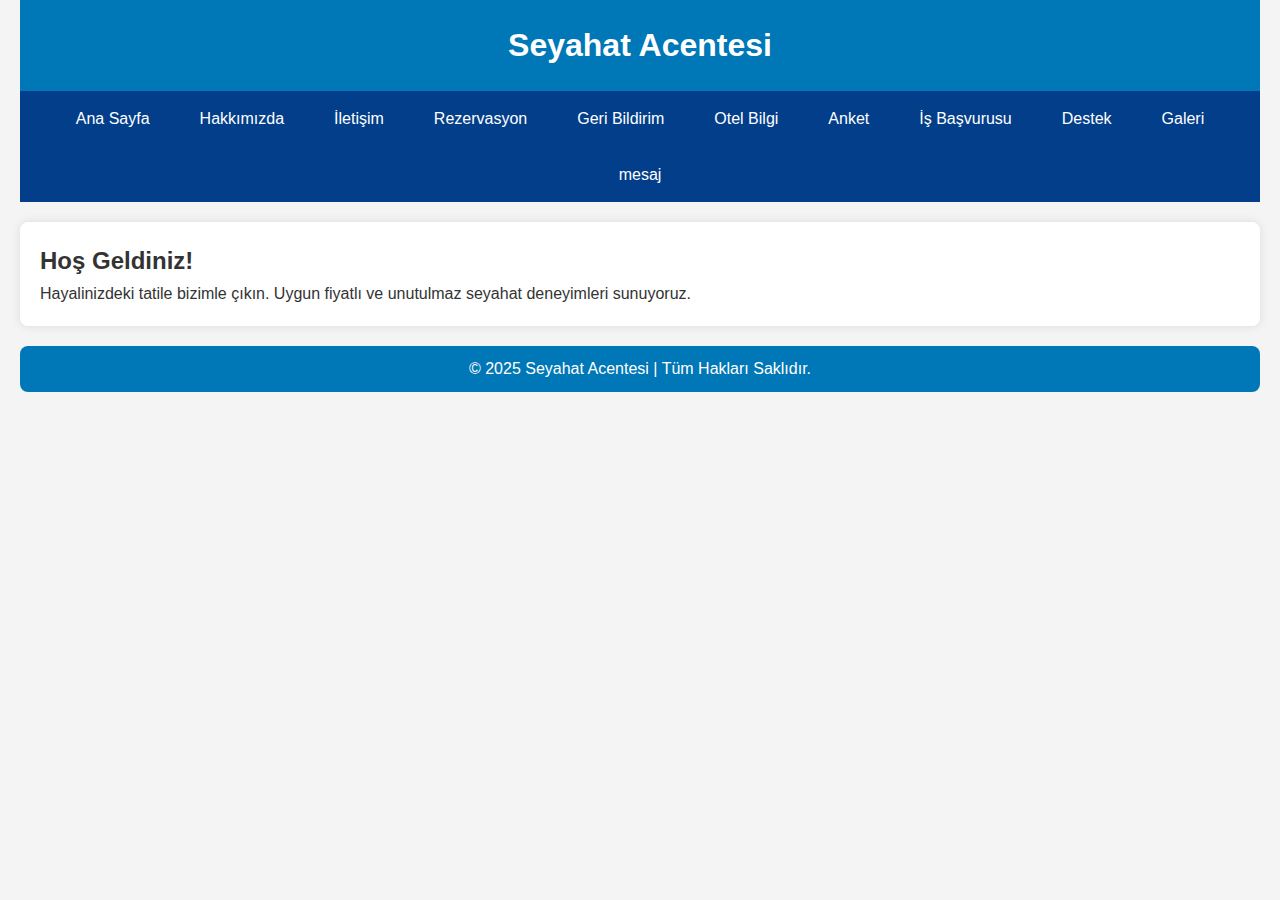
<file: index.html>
<!DOCTYPE html>
<html lang="tr">
<head>
    <meta charset="UTF-8">
    <title>Ana Sayfa - Seyahat Acentesi</title>
    <link rel="stylesheet" href="styles/style.css"> <!-- CSS dosyasını bağlıyoruz -->
    <meta name="viewport" content="width=device-width, initial-scale=1.0"> <!-- Responsive tasarım için -->
</head>
<body>

<header>
    <h1>Seyahat Acentesi</h1>
</header>

<nav>
    <!-- Navbar: Tüm sayfalara buradan erişim sağlanacak -->
    <ul>
        <li><a href="index.html">Ana Sayfa</a></li>
        <li><a href="about.html">Hakkımızda</a></li>
        <li><a href="contact.html">İletişim</a></li>
        <li><a href="reservation.html">Rezervasyon</a></li>
        <li><a href="feedback.html">Geri Bildirim</a></li>
        <li><a href="otelbilgi.html">Otel Bilgi</a></li>
        <li><a href="survey.html">Anket</a></li>
        <li><a href="job.html">İş Başvurusu</a></li>
        <li><a href="support.html">Destek</a></li>
        <li><a href="gallery.html">Galeri</a></li>
        <li><a href="message.html">mesaj</a></li>
        
    </ul>
</nav>

<main>
    <h2>Hoş Geldiniz!</h2>
    <p>Hayalinizdeki tatile bizimle çıkın. Uygun fiyatlı ve unutulmaz seyahat deneyimleri sunuyoruz.</p>
</main>

<footer>
    <p>&copy; 2025 Seyahat Acentesi | Tüm Hakları Saklıdır.</p>
</footer>

<script src="scripts/myscript.js"></script> <!-- JS dosyasını bağlıyoruz -->

</body>
</html>
</file>
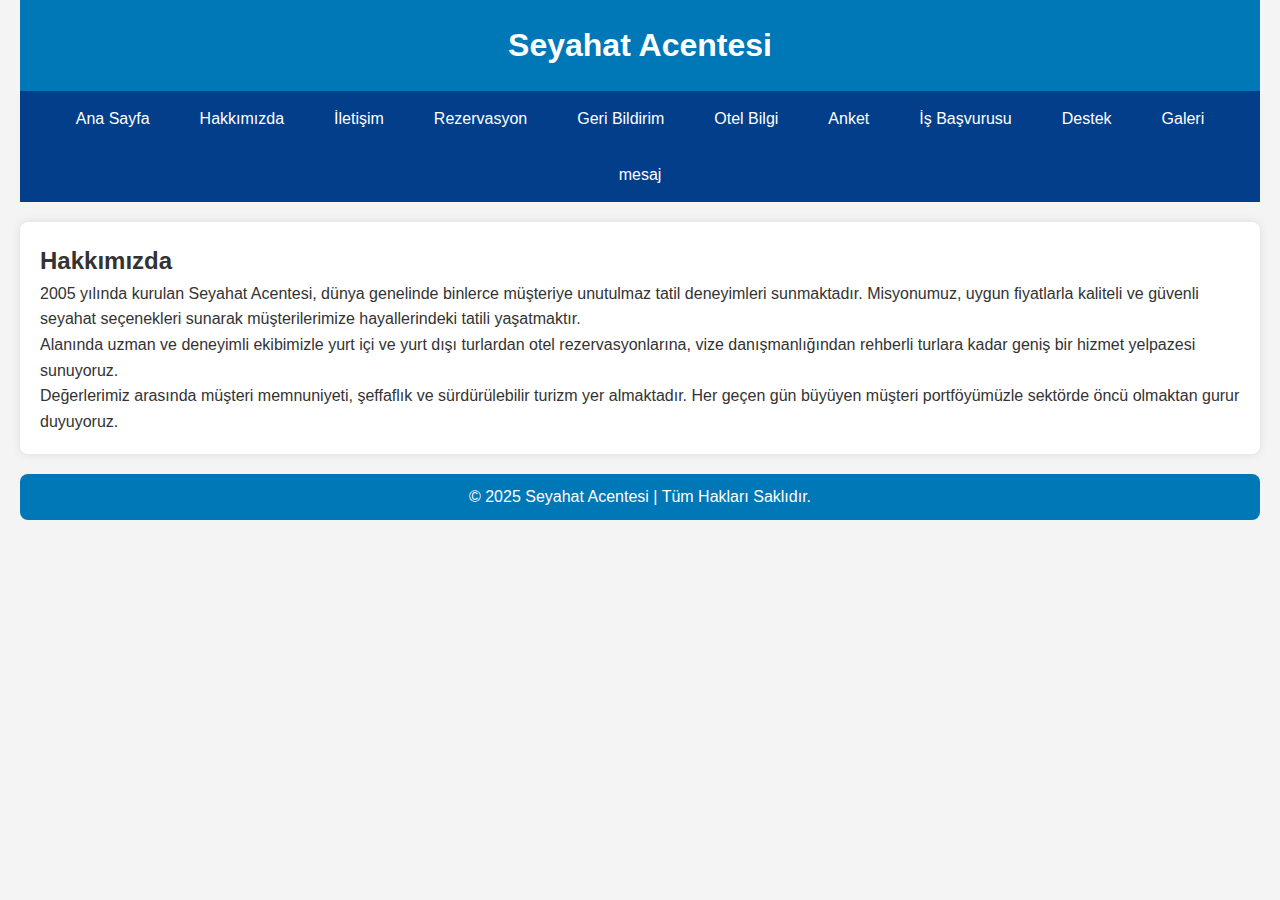
<file: about.html>
<!DOCTYPE html>
<html lang="tr">
<head>
    <meta charset="UTF-8">
    <title>Hakkımızda - Seyahat Acentesi</title>
    <link rel="stylesheet" href="styles/style.css"> <!-- CSS dosyasını bağlıyoruz -->
    <meta name="viewport" content="width=device-width, initial-scale=1.0"> <!-- Responsive yapı için -->
</head>
<body>

<header>
    <h1>Seyahat Acentesi</h1> <!-- Başlık -->
</header>

<nav>
    <!-- Navbar: Tüm sayfalara erişim sağlanacak -->
    <ul>
        <li><a href="index.html">Ana Sayfa</a></li>
        <li><a href="about.html">Hakkımızda</a></li>
        <li><a href="contact.html">İletişim</a></li>
        <li><a href="reservation.html">Rezervasyon</a></li>
        <li><a href="feedback.html">Geri Bildirim</a></li>
        <li><a href="otelbilgi.html">Otel Bilgi</a></li>
        <li><a href="survey.html">Anket</a></li>
        <li><a href="job.html">İş Başvurusu</a></li>
        <li><a href="support.html">Destek</a></li>
        <li><a href="gallery.html">Galeri</a></li>
        <li><a href="message.html">mesaj</a></li>
    </ul>
</nav>

<main>
    <h2>Hakkımızda</h2> <!-- Sayfa başlığı -->

    <p>2005 yılında kurulan Seyahat Acentesi, dünya genelinde binlerce müşteriye unutulmaz tatil deneyimleri sunmaktadır. Misyonumuz, uygun fiyatlarla kaliteli ve güvenli seyahat seçenekleri sunarak müşterilerimize hayallerindeki tatili yaşatmaktır.</p>

    <p>Alanında uzman ve deneyimli ekibimizle yurt içi ve yurt dışı turlardan otel rezervasyonlarına, vize danışmanlığından rehberli turlara kadar geniş bir hizmet yelpazesi sunuyoruz.</p>

    <p>Değerlerimiz arasında müşteri memnuniyeti, şeffaflık ve sürdürülebilir turizm yer almaktadır. Her geçen gün büyüyen müşteri portföyümüzle sektörde öncü olmaktan gurur duyuyoruz.</p>

</main>

<footer>
    <p>&copy; 2025 Seyahat Acentesi | Tüm Hakları Saklıdır.</p> <!-- Footer -->
</footer>

<script src="scripts/myscript.js"></script> <!-- JS dosyasını bağlıyoruz -->

</body>
</html>
</file>
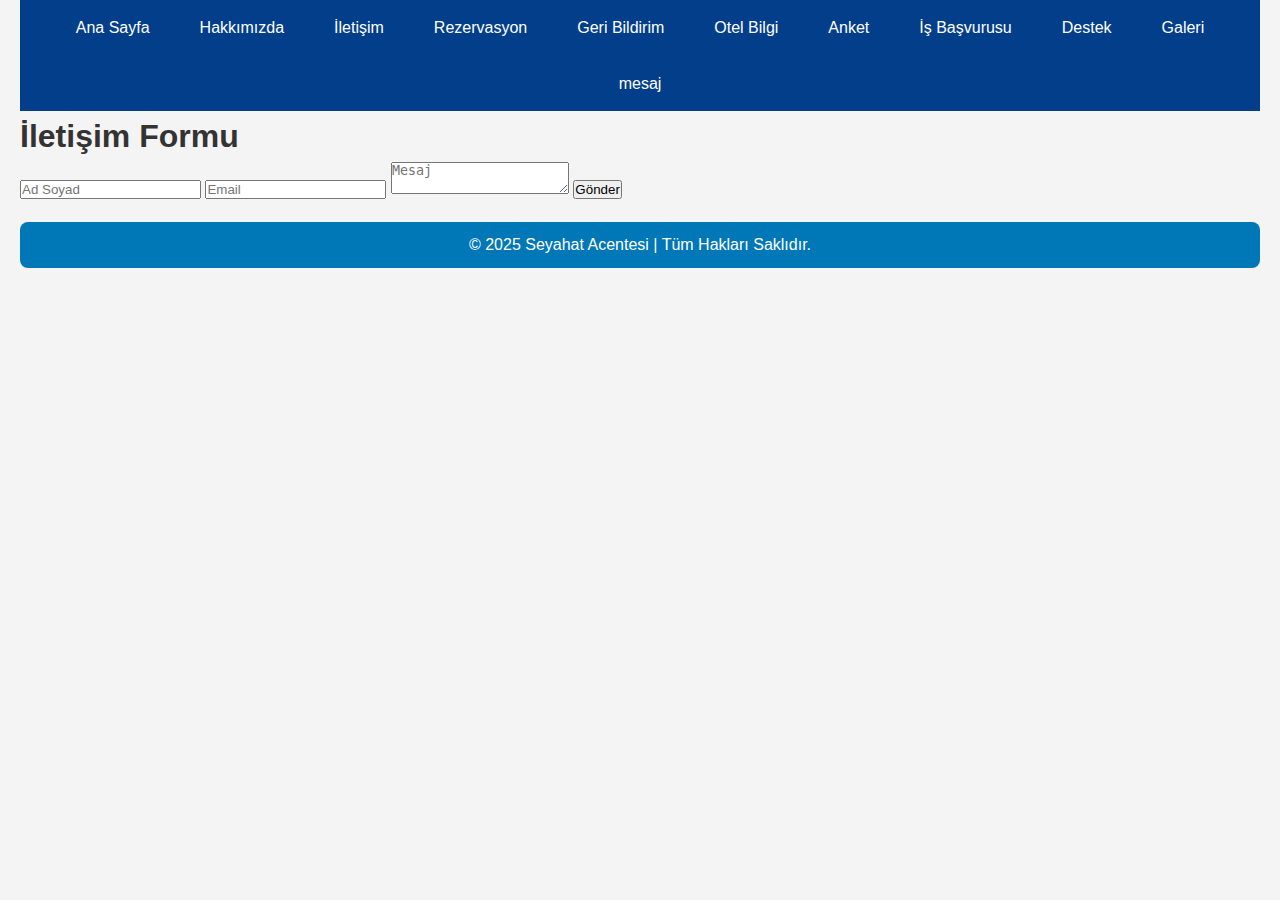
<file: contact.html>
<!DOCTYPE html>
<html lang="tr">
<head>
    <meta charset="UTF-8">
    <title>Ana Sayfa - Seyahat Acentesi</title>
    <link rel="stylesheet" href="styles/style.css">
</head>
<body>
<nav>
    <!-- Navbar: Tüm sayfalara buradan erişim sağlanacak -->
    <ul>
        <li><a href="index.html">Ana Sayfa</a></li>
        <li><a href="about.html">Hakkımızda</a></li>
        <li><a href="contact.html">İletişim</a></li>
        <li><a href="reservation.html">Rezervasyon</a></li>
        <li><a href="feedback.html">Geri Bildirim</a></li>
        <li><a href="otelbilgi.html">Otel Bilgi</a></li>
        <li><a href="survey.html">Anket</a></li>
        <li><a href="job.html">İş Başvurusu</a></li>
        <li><a href="support.html">Destek</a></li>
        <li><a href="gallery.html">Galeri</a></li>
        <li><a href="message.html">mesaj</a></li>
        
    </ul>
</nav>
<h1>İletişim Formu</h1>

<form id="contactForm">
    <input type="text" id="name" placeholder="Ad Soyad" required>
    <input type="email" id="email" placeholder="Email" required>
    <textarea id="message" placeholder="Mesaj" required></textarea>
    <button type="submit">Gönder</button>
</form>
<script src="scripts/myscript.js"></script>

<footer>
    <p>&copy; 2025 Seyahat Acentesi | Tüm Hakları Saklıdır.</p> <!-- Footer -->
</footer>
<script src="scripts/myscript.js"></script>
</body>
</html>
</file>
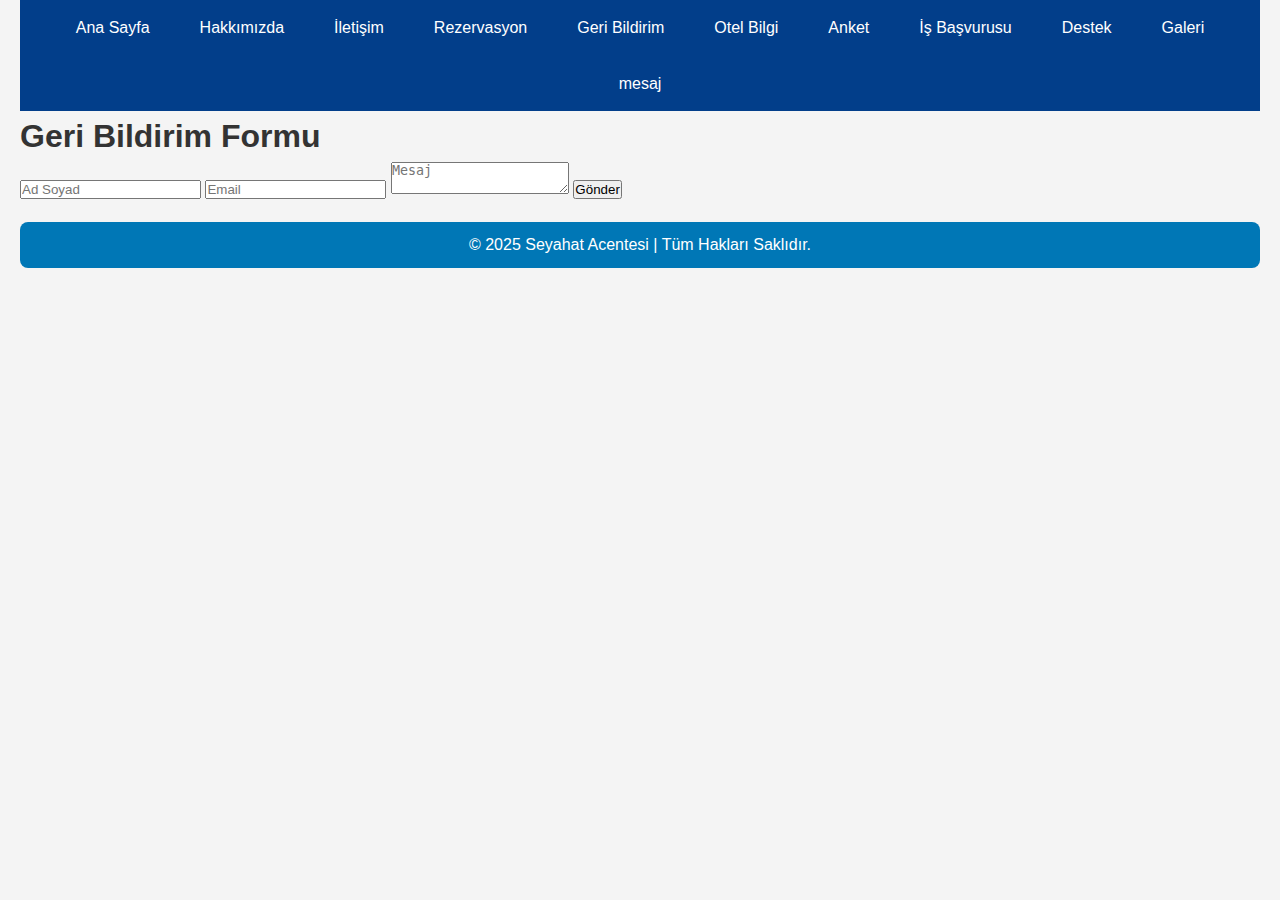
<file: feedback.html>
<!DOCTYPE html>
<html lang="tr">
<head>
    <meta charset="UTF-8">
    <title>Ana Sayfa - Seyahat Acentesi</title>
    <link rel="stylesheet" href="styles/style.css"> <!-- CSS dosyasını bağlıyoruz -->
    <title>Geri Bildirim</title>
</head>
<body>
    <nav>
    <!-- Navbar: Tüm sayfalara buradan erişim sağlanacak -->
    <ul>
        <li><a href="index.html">Ana Sayfa</a></li>
        <li><a href="about.html">Hakkımızda</a></li>
        <li><a href="contact.html">İletişim</a></li>
        <li><a href="reservation.html">Rezervasyon</a></li>
        <li><a href="feedback.html">Geri Bildirim</a></li>
        <li><a href="otelbilgi.html">Otel Bilgi</a></li>
        <li><a href="survey.html">Anket</a></li>
        <li><a href="job.html">İş Başvurusu</a></li>
        <li><a href="support.html">Destek</a></li>
        <li><a href="gallery.html">Galeri</a></li>
        <li><a href="message.html">mesaj</a></li>
        
    </ul>
</nav>

<h1>Geri Bildirim Formu</h1>

<form id="feedbackForm">
    <input type="text" id="fb_name" placeholder="Ad Soyad" required>
    <input type="email" id="fb_email" placeholder="Email" required>
    <textarea id="fb_message" placeholder="Mesaj" required></textarea>
    <button type="submit">Gönder</button>
</form>
<script src="scripts/myscript.js"></script>


<footer>
    <p>&copy; 2025 Seyahat Acentesi | Tüm Hakları Saklıdır.</p> <!-- Footer -->
</footer>
<script src="scripts/myscript.js"></script>
</body>
</html>
</file>
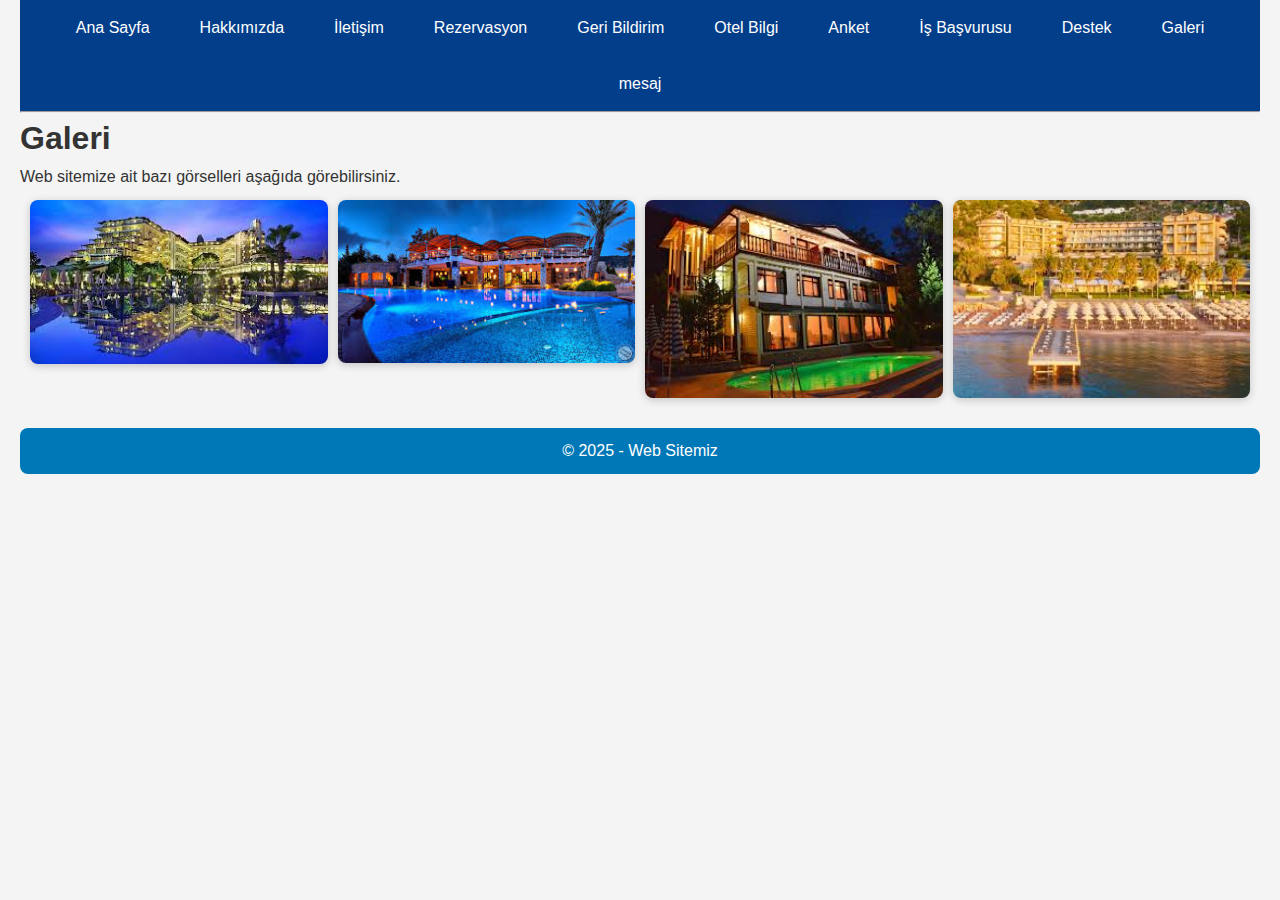
<file: gallery.html>
<!DOCTYPE html>
<html lang="tr">
<head>
    <meta charset="UTF-8">
    <title>Ana Sayfa - Seyahat Acentesi</title>
    <link rel="stylesheet" href="styles/style.css">  <!-- Stil dosyamızı bağlayalım (style.css) -->
    <title>Galeri</title>

    <!-- Stil dosyamızı bağlayalım (style.css) -->
    

    <style>
        /* Sayfa içi CSS: Sadece galeriye özel stiller */
        .gallery {
            display: grid; /* Resimleri grid ile diz */
            grid-template-columns: repeat(auto-fit, minmax(200px, 1fr)); /* Ekrana uyumlu otomatik kolon */
            gap: 10px; /* Resimler arası boşluk */
            padding: 10px;
        }

        .gallery img {
            width: 100%; /* Görsel kutuyu tamamen kaplasın */
            height: auto;
            border-radius: 8px; /* Köşeleri yumuşat */
            box-shadow: 0 2px 8px rgba(0, 0, 0, 0.2); /* Hafif gölge efekti */
            transition: transform 0.3s; /* Hoverda animasyon */
        }

        .gallery img:hover {
            transform: scale(1.05); /* Hoverda hafif büyütme efekti */
        }
    </style>

</head>
<body>

<nav>
    <!-- Navbar: Tüm sayfalara buradan erişim sağlanacak -->
    <ul>
        <li><a href="index.html">Ana Sayfa</a></li>
        <li><a href="about.html">Hakkımızda</a></li>
        <li><a href="contact.html">İletişim</a></li>
        <li><a href="reservation.html">Rezervasyon</a></li>
        <li><a href="feedback.html">Geri Bildirim</a></li>
        <li><a href="otelbilgi.html">Otel Bilgi</a></li>
        <li><a href="survey.html">Anket</a></li>
        <li><a href="job.html">İş Başvurusu</a></li>
        <li><a href="support.html">Destek</a></li>
        <li><a href="gallery.html">Galeri</a></li>
        <li><a href="message.html">mesaj</a></li>
        
    </ul>
</nav>
<hr>

<h1>Galeri</h1>

<p>Web sitemize ait bazı görselleri aşağıda görebilirsiniz.</p>

<div class="gallery">
    <!-- Görseller (img klasöründe bulunmalı) -->
    <img src="otel1.jpg" alt="Resim 1">
    <img src="otel2.jpg" alt="Resim 2">
    <img src="otel3.jpg" alt="Resim 3">
    <img src="otel4.jpg" alt="Resim 4">
</div>

<!-- Footer -->
<footer>
    <p>&copy; 2025 - Web Sitemiz</p>
</footer>

</body>
</html>
</file>
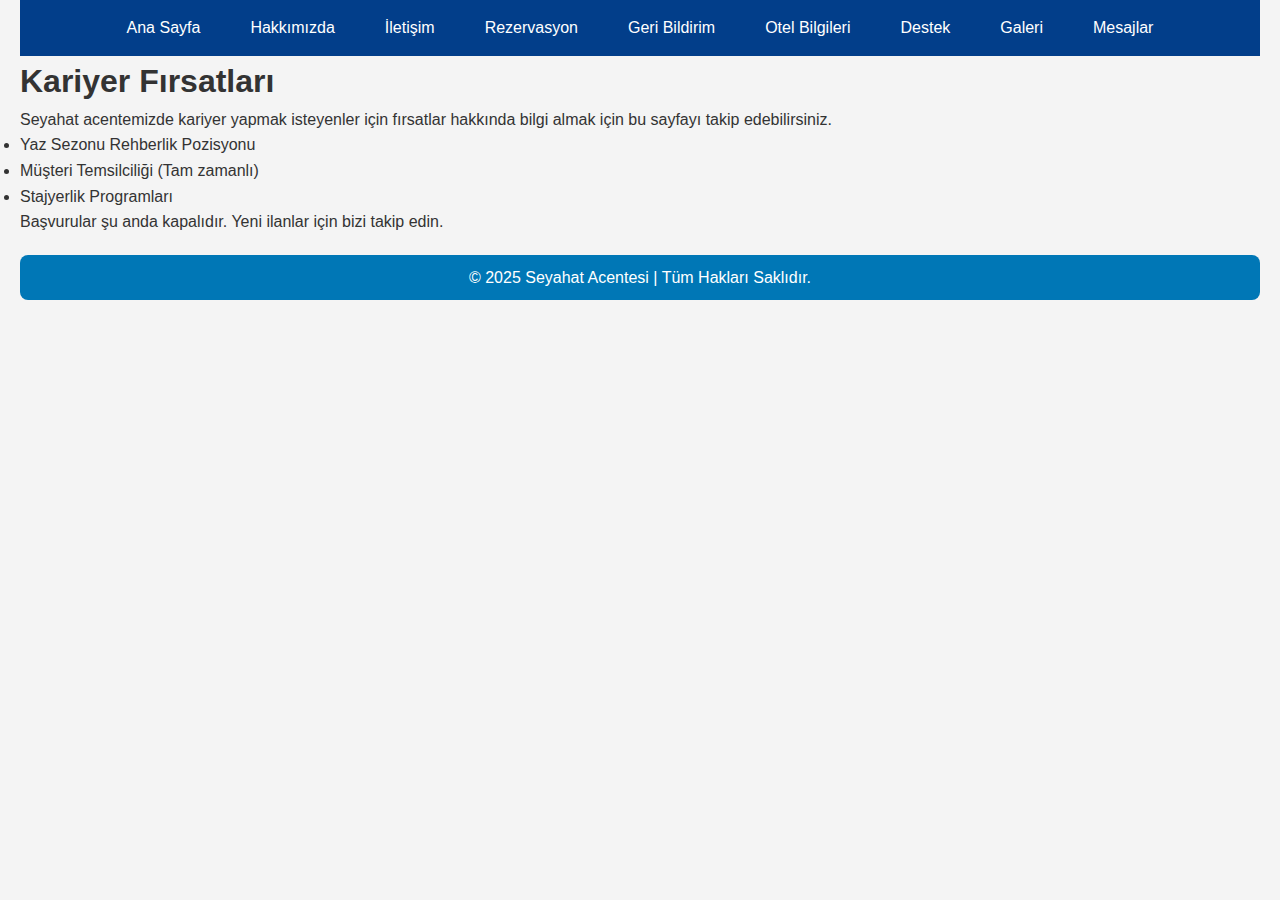
<file: job.html>
<!DOCTYPE html>
<html lang="tr">
<head>
    <meta charset="UTF-8">
    <title>Kariyer Fırsatları</title>
    <link rel="stylesheet" href="styles/style.css">
</head>
<body>

<nav>
<ul>
    <li><a href="index.html">Ana Sayfa</a></li>
    <li><a href="about.html">Hakkımızda</a></li>
    <li><a href="contact.html">İletişim</a></li>
    <li><a href="reservation.html">Rezervasyon</a></li>
    <li><a href="feedback.html">Geri Bildirim</a></li>
    <li><a href="otelbilgi.html">Otel Bilgileri</a></li>
    <li><a href="support.html">Destek</a></li>
    <li><a href="gallery.html">Galeri</a></li>
    <li><a href="message.html">Mesajlar</a></li>
</ul>
</nav>

<h1>Kariyer Fırsatları</h1>
<p>Seyahat acentemizde kariyer yapmak isteyenler için fırsatlar hakkında bilgi almak için bu sayfayı takip edebilirsiniz.</p>

<ul>
    <li>Yaz Sezonu Rehberlik Pozisyonu</li>
    <li>Müşteri Temsilciliği (Tam zamanlı)</li>
    <li>Stajyerlik Programları</li>
</ul>

<p>Başvurular şu anda kapalıdır. Yeni ilanlar için bizi takip edin.</p>

<footer>
    <p>&copy; 2025 Seyahat Acentesi | Tüm Hakları Saklıdır.</p>
</footer>

</body>
</html>
</file>
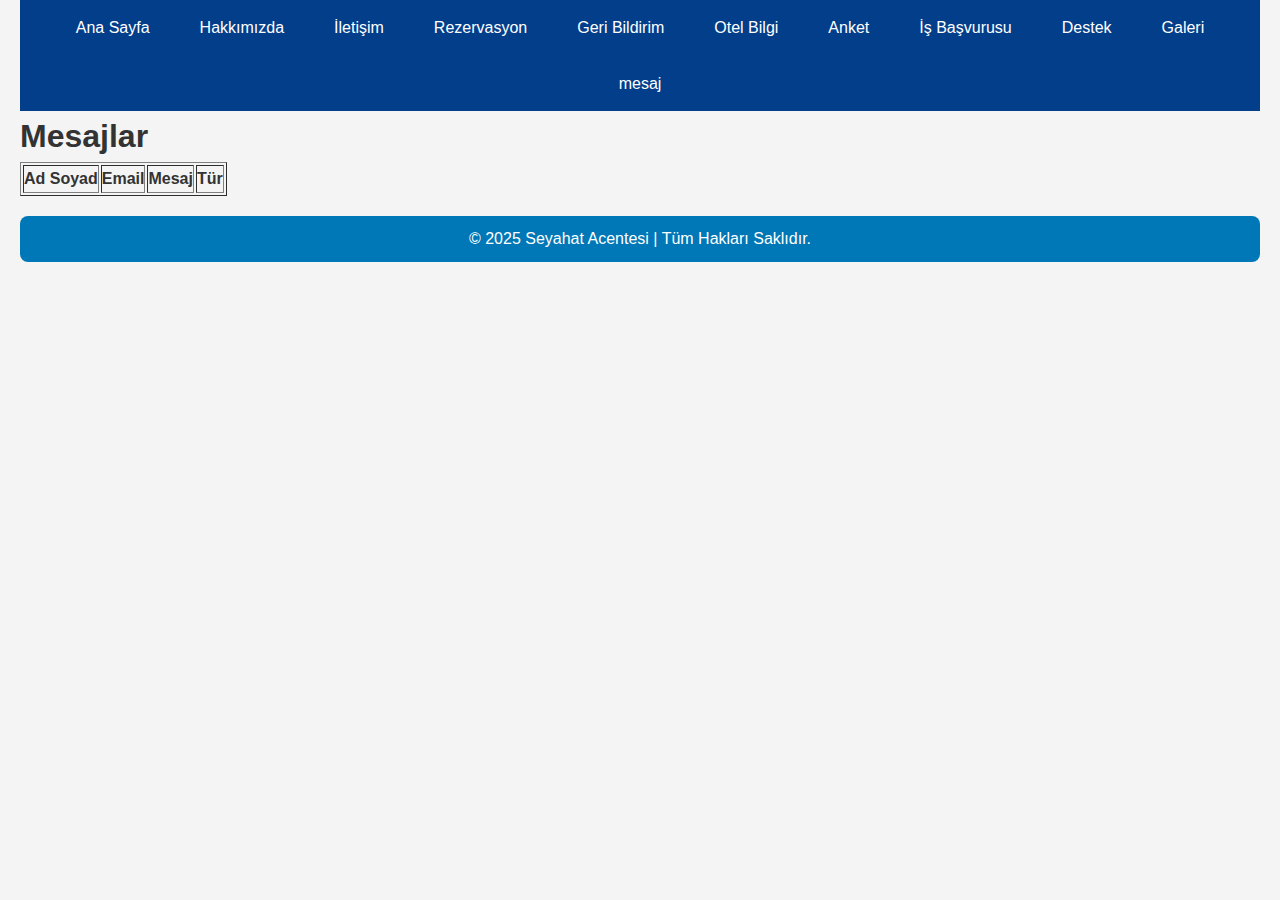
<file: message.html>
<!DOCTYPE html>
<html lang="tr">
<head>
    <meta charset="UTF-8">
    <title>Ana Sayfa - Seyahat Acentesi</title>
    <title>Mesajlar</title>
    <link rel="stylesheet" href="styles/style.css"> <!-- CSS dosyasını bağlıyoruz -->
    <meta name="viewport" content="width=device-width, initial-scale=1.0"> <!-- Responsive tasarım için -->
</head>
<body>
<nav>
    <!-- Navbar: Tüm sayfalara erişim sağlanacak -->
    <ul>
        <li><a href="index.html">Ana Sayfa</a></li>
        <li><a href="about.html">Hakkımızda</a></li>
        <li><a href="contact.html">İletişim</a></li>
        <li><a href="reservation.html">Rezervasyon</a></li>
        <li><a href="feedback.html">Geri Bildirim</a></li>
        <li><a href="otelbilgi.html">Otel Bilgi</a></li>
        <li><a href="survey.html">Anket</a></li>
        <li><a href="job.html">İş Başvurusu</a></li>
        <li><a href="support.html">Destek</a></li>
        <li><a href="gallery.html">Galeri</a></li>
        <li><a href="message.html">mesaj</a></li>
    </ul>
</nav>

<h1>Mesajlar</h1>

<table border="1">
    <thead>
        <tr>
            <th>Ad Soyad</th>
            <th>Email</th>
            <th>Mesaj</th>
            <th>Tür</th>
        </tr>
    </thead>
    <tbody id="mesajlarTableBody"></tbody>
</table>

<script>
var mesajlar = JSON.parse(localStorage.getItem('mesajlar')) || [];
var tbody = document.getElementById('mesajlarTableBody');

mesajlar.forEach(function(msg) {
    var tr = document.createElement('tr');
    tr.innerHTML = `
        <td>${msg.name}</td>
        <td>${msg.email}</td>
        <td>${msg.message}</td>
        <td>${msg.type}</td>
    `;
    tbody.appendChild(tr);
});
</script>
<footer>
    <p>&copy; 2025 Seyahat Acentesi | Tüm Hakları Saklıdır.</p>
</footer>
</body>
</html>
</file>
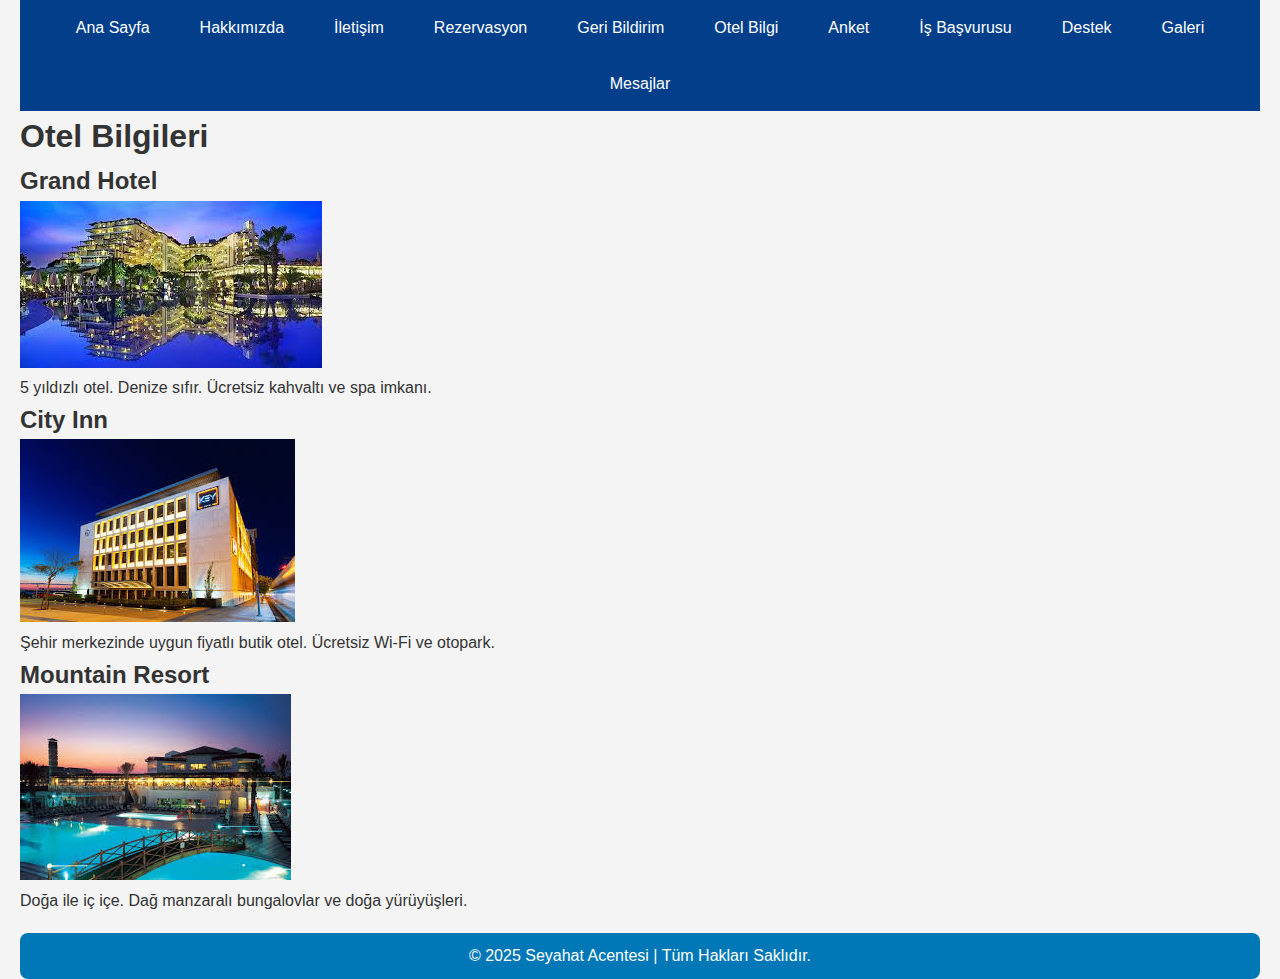
<file: otelbilgi.html>
<!DOCTYPE html>
<html lang="tr">
<head>
    <meta charset="UTF-8">
    <title>Ana Sayfa - Seyahat Acentesi</title>
    <link rel="stylesheet" href="styles/style.css">
    <title>Otel Bilgileri</title>
</head>
<body>

<nav>
<ul>
    <li><a href="index.html">Ana Sayfa</a></li>
    <li><a href="about.html">Hakkımızda</a></li>
    <li><a href="contact.html">İletişim</a></li>
    <li><a href="reservation.html">Rezervasyon</a></li>
    <li><a href="feedback.html">Geri Bildirim</a></li>
    <li><a href="otelbilgi.html">Otel Bilgi</a></li> <!-- ADI DEĞİŞTİ -->
    <li><a href="survey.html">Anket</a></li>
    <li><a href="job.html">İş Başvurusu</a></li>
    <li><a href="support.html">Destek</a></li>
    <li><a href="gallery.html">Galeri</a></li>
    <li><a href="message.html">Mesajlar</a></li>
</ul>
</nav>

<h1>Otel Bilgileri</h1>

<section>
    <h2>Grand Hotel</h2>
     <img src="otel1.jpg" alt="Grand Hotel">
    <p>5 yıldızlı otel. Denize sıfır. Ücretsiz kahvaltı ve spa imkanı.</p>

    <h2>City Inn</h2>
    <img src="küçük.jpg" alt="City Hotel">
    <p>Şehir merkezinde uygun fiyatlı butik otel. Ücretsiz Wi-Fi ve otopark.</p>

    <h2>Mountain Resort</h2>
    <img src="tatlı.jpg" alt="Mountain Resort">
    <p>Doğa ile iç içe. Dağ manzaralı bungalovlar ve doğa yürüyüşleri.</p>
</section>

<footer>
    <p>&copy; 2025 Seyahat Acentesi | Tüm Hakları Saklıdır.</p>
</footer>

</body>
</html>
</file>
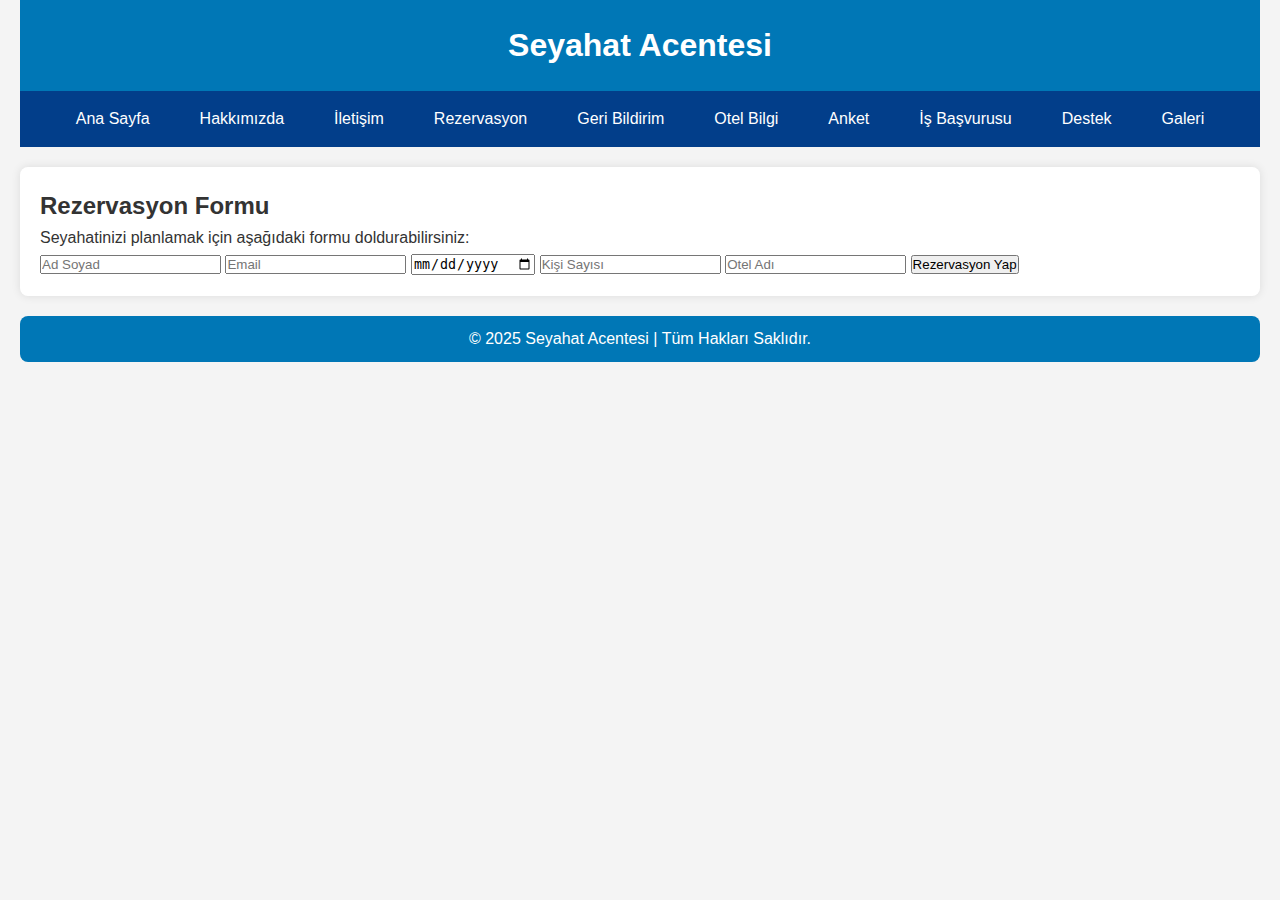
<file: reservation.html>
<!DOCTYPE html>
<html lang="tr">
<head>
    <meta charset="UTF-8">
    <title>Rezervasyon - Seyahat Acentesi</title>
    <link rel="stylesheet" href="styles/style.css"> <!-- CSS dosyasını bağlıyoruz -->
    <meta name="viewport" content="width=device-width, initial-scale=1.0"> <!-- Responsive yapı için -->
</head>
<body>

<header>
    <h1>Seyahat Acentesi</h1> <!-- Başlık -->
</header>

<nav>
    <!-- Navbar: Tüm sayfalara erişim sağlanacak -->
    <ul>
        <li><a href="index.html">Ana Sayfa</a></li>
        <li><a href="about.html">Hakkımızda</a></li>
        <li><a href="contact.html">İletişim</a></li>
        <li><a href="reservation.html">Rezervasyon</a></li>
        <li><a href="feedback.html">Geri Bildirim</a></li>
        <li><a href="otelbilgi.html">Otel Bilgi</a></li>
        <li><a href="survey.html">Anket</a></li>
        <li><a href="job.html">İş Başvurusu</a></li>
        <li><a href="support.html">Destek</a></li>
        <li><a href="gallery.html">Galeri</a></li>
    </ul>
</nav>

<main>
    <h2>Rezervasyon Formu</h2> <!-- Sayfa başlığı -->

    <p>Seyahatinizi planlamak için aşağıdaki formu doldurabilirsiniz:</p>

    <form id="reservationForm">
    <input type="text" id="resName" placeholder="Ad Soyad" required>
    <input type="email" id="resEmail" placeholder="Email" required>
    <input type="date" id="resDate" required>
    <input type="number" id="resPeople" placeholder="Kişi Sayısı" required>
    <input type="text" id="resHotel" placeholder="Otel Adı" required>
    <button type="submit">Rezervasyon Yap</button>
</form>
<script src="scripts/myscript.js"></script>

</main>

<footer>
    <p>&copy; 2025 Seyahat Acentesi | Tüm Hakları Saklıdır.</p> <!-- Footer -->
</footer>

<script src="scripts/myscript.js"></script> <!-- JS dosyasını bağlıyoruz -->

</body>
</html>
</file>
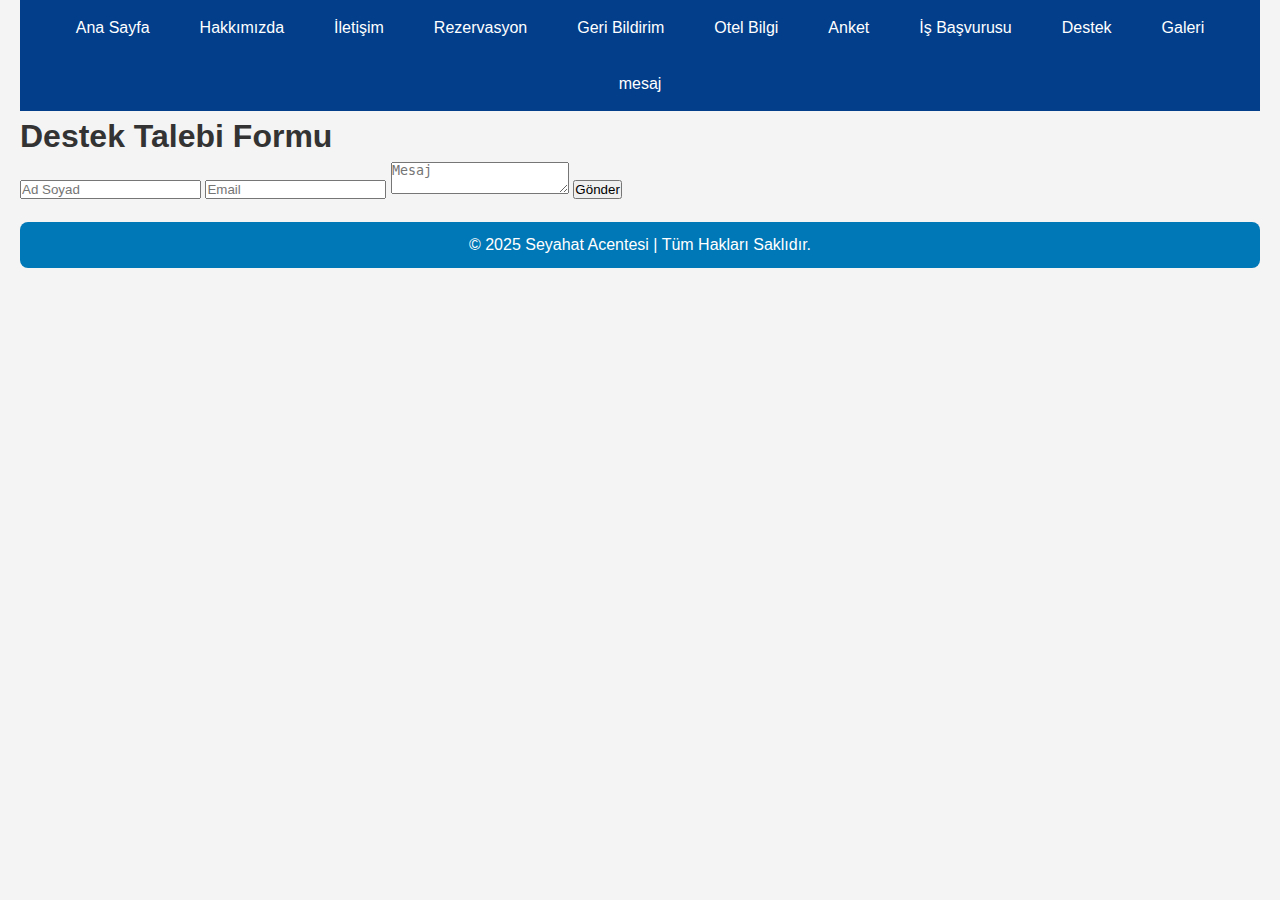
<file: support.html>
<!DOCTYPE html>
<html lang="tr">
<head>
    <meta charset="UTF-8">
    <title>Ana Sayfa - Seyahat Acentesi</title>
    <link rel="stylesheet" href="styles/style.css"> <!-- CSS dosyasını bağlıyoruz -->
    <title>Destek Talebi</title>
</head>
<body>
    <nav>
    <!-- Navbar: Tüm sayfalara erişim sağlanacak -->
    <ul>
        <li><a href="index.html">Ana Sayfa</a></li>
        <li><a href="about.html">Hakkımızda</a></li>
        <li><a href="contact.html">İletişim</a></li>
        <li><a href="reservation.html">Rezervasyon</a></li>
        <li><a href="feedback.html">Geri Bildirim</a></li>
        <li><a href="otelbilgi.html">Otel Bilgi</a></li>
        <li><a href="survey.html">Anket</a></li>
        <li><a href="job.html">İş Başvurusu</a></li>
        <li><a href="support.html">Destek</a></li>
        <li><a href="gallery.html">Galeri</a></li>
        <li><a href="message.html">mesaj</a></li>
    </ul>
</nav>

<h1>Destek Talebi Formu</h1>

<form id="supportForm">
    <input type="text" id="sup_name" placeholder="Ad Soyad" required>
    <input type="email" id="sup_email" placeholder="Email" required>
    <textarea id="sup_message" placeholder="Mesaj" required></textarea>
    <button type="submit">Gönder</button>
</form>
<script src="scripts/myscript.js"></script>

<footer>
    <p>&copy; 2025 Seyahat Acentesi | Tüm Hakları Saklıdır.</p> <!-- Footer -->
</footer>
<script src="scripts/myscript.js"></script>
</body>
</html>
</file>
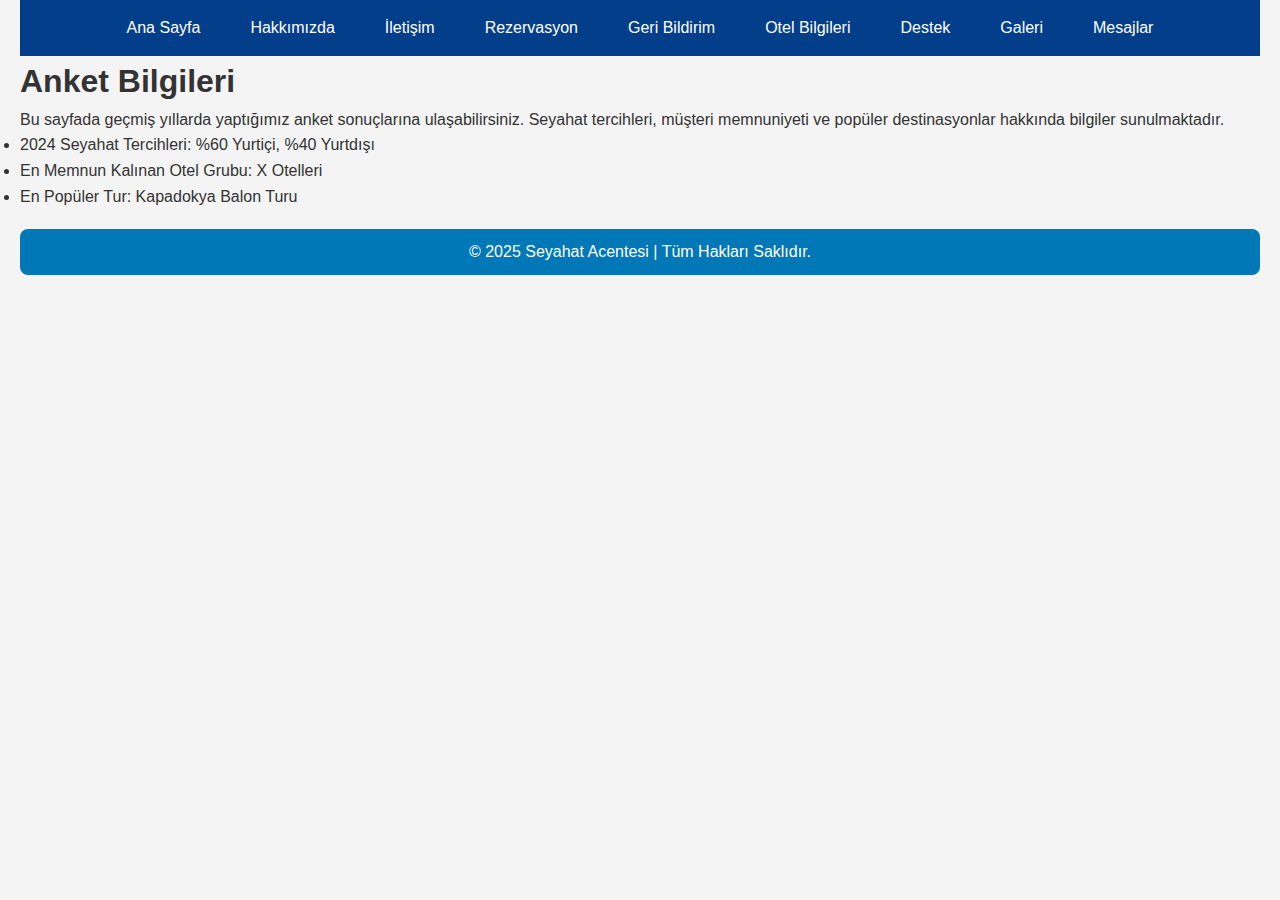
<file: survey.html>
<!DOCTYPE html>
<html lang="tr">
<head>
    <meta charset="UTF-8">
    <title>Anket Bilgileri</title>
    <link rel="stylesheet" href="styles/style.css">
</head>
<body>

<nav>
<ul>
    <li><a href="index.html">Ana Sayfa</a></li>
    <li><a href="about.html">Hakkımızda</a></li>
    <li><a href="contact.html">İletişim</a></li>
    <li><a href="reservation.html">Rezervasyon</a></li>
    <li><a href="feedback.html">Geri Bildirim</a></li>
    <li><a href="otelbilgi.html">Otel Bilgileri</a></li>
    <li><a href="support.html">Destek</a></li>
    <li><a href="gallery.html">Galeri</a></li>
    <li><a href="message.html">Mesajlar</a></li>
</ul>
</nav>

<h1>Anket Bilgileri</h1>
<p>Bu sayfada geçmiş yıllarda yaptığımız anket sonuçlarına ulaşabilirsiniz.  
Seyahat tercihleri, müşteri memnuniyeti ve popüler destinasyonlar hakkında bilgiler sunulmaktadır.</p>

<ul>
    <li>2024 Seyahat Tercihleri: %60 Yurtiçi, %40 Yurtdışı</li>
    <li>En Memnun Kalınan Otel Grubu: X Otelleri</li>
    <li>En Popüler Tur: Kapadokya Balon Turu</li>
</ul>

<footer>
    <p>&copy; 2025 Seyahat Acentesi | Tüm Hakları Saklıdır.</p>
</footer>

</body>
</html>
</file>
<file: styles/style.css>
/* Genel stil sıfırlama (Tarayıcı varsayılanlarını sıfırlarız) */
* {
    margin: 0; /* Tüm elementlerin dış boşluklarını sıfırla */
    padding: 0; /* Tüm elementlerin iç boşluklarını sıfırla */
    box-sizing: border-box; /* Kenarlık ve padding'i toplam genişliğe dahil et */
}

/* Body genel stil */
body {
    font-family: Arial, sans-serif; /* Yazı tipini belirle */
    line-height: 1.6; /* Satır yüksekliğini arttır (okunabilirlik için) */
    background-color: #f4f4f4; /* Sayfa arka plan rengini açık gri yap */
    color: #333; /* Yazı rengini koyu gri yap */
    padding: 0 20px; /* Sağ ve sol kenardan sayfa boşluğu ver */
}

/* Header stil */
header {
    background-color: #0077b6; /* Mavi arka plan */
    color: white; /* Beyaz yazı */
    padding: 20px 0; /* Üst-alt boşluk ver */
    text-align: center; /* Yazıyı ortala */
}

/* Navbar stil */
nav ul {
    background-color: #023e8a; /* Daha koyu mavi navbar arka plan */
    list-style: none; /* Liste işaretlerini kaldır */
    display: flex; /* Menü elemanlarını yan yana diz */
    flex-wrap: wrap; /* Küçük ekranlarda alt satıra geçsin */
    justify-content: center; /* Ortala */
}

nav ul li {
    margin: 5px; /* Menü elemanları arasına boşluk koy */
}

nav ul li a {
    display: block; /* Tıklanabilir alanı genişlet */
    color: white; /* Yazı beyaz */
    padding: 10px 20px; /* İç boşluk ver */
    text-decoration: none; /* Alt çizgiyi kaldır */
    border-radius: 5px; /* Kenarları yuvarlat */
    transition: background-color 0.3s; /* Hover geçiş efekti */
}

nav ul li a:hover {
    background-color: #00b4d8; /* Üzerine gelince açık mavi olsun */
}

/* Main (Ana içerik) stil */
main {
    background-color: white; /* Beyaz arka plan */
    padding: 20px; /* İç boşluk */
    margin-top: 20px; /* Üstten boşluk */
    border-radius: 8px; /* Kenarları yuvarlat */
    box-shadow: 0 0 10px rgba(0,0,0,0.1); /* Hafif gölge efekti */
}

/* Footer stil */
footer {
    background-color: #0077b6; /* Aynı mavi tonu */
    color: white; /* Beyaz yazı */
    text-align: center; /* Ortala */
    padding: 10px; /* İç boşluk */
    margin-top: 20px; /* Üstten boşluk */
    border-radius: 8px; /* Kenarları yuvarlat */
}

/* Responsive tasarım: Ekran 600px'den küçükse navbar dikey dizilir */
@media (max-width: 600px) {
    nav ul {
        flex-direction: column; /* Menü elemanlarını alt alta diz */
    }

    nav ul li a {
        padding: 10px; /* Küçük ekranda padding azalt */
    }
}
</file>
